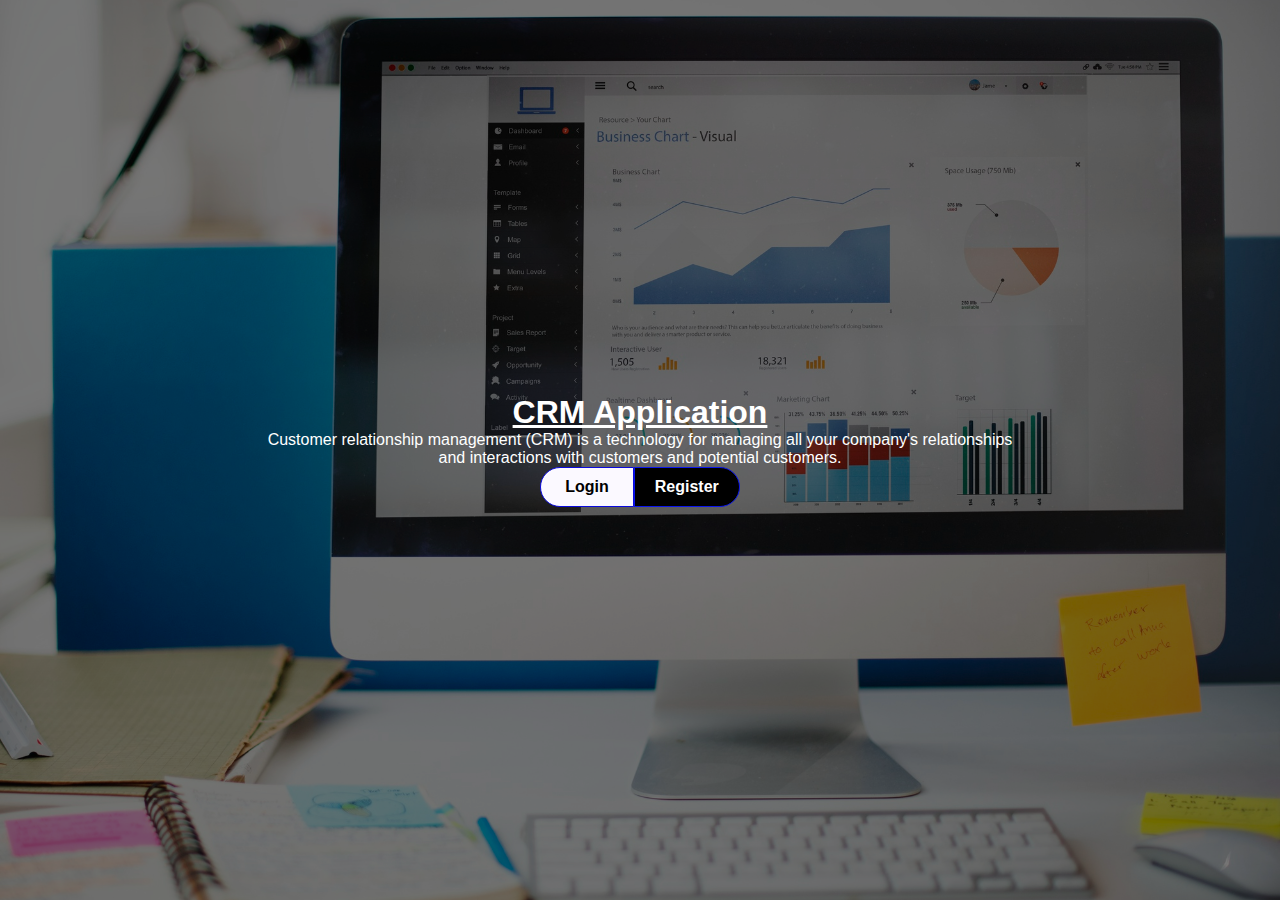
<file: INDEX.html>
<!DOCTYPE html>
<html lang="en">
  <head>
    <meta charset="UTF-8" />
    <meta name="viewport" content="width=device-width, initial-scale=1.0" />
    <title>Document</title>
    <link rel="stylesheet" href="./ASSETS/css/style.css">
  </head>
  <body>
    <section class="landing" >
      <div class=backdrop></div>
      <div class="landingbox">
       
        <h1>CRM Application</h1>
        <p>
          Customer relationship management (CRM) is a technology for managing
          all your company's relationships and interactions with customers and
          potential customers.
        </p>
        <div class="landing_buttons">
          <a href="login.html" class="btn1">Login</a>
          <a href="register.html" class="btn2">Register</a>
        </div>
      
      </div>
      
      
    </section>
  </body>
</html>
</file>
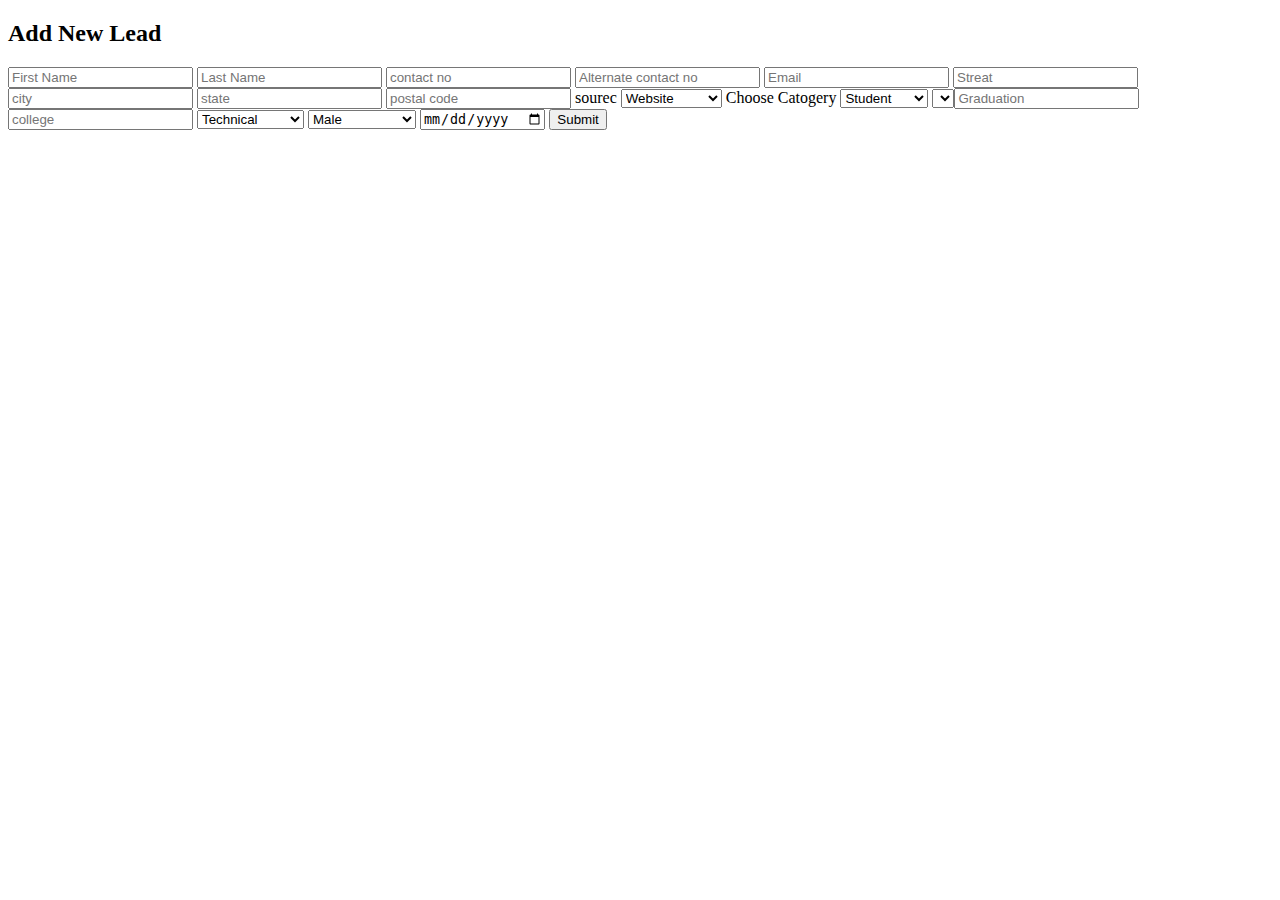
<file: lead.html>
<!DOCTYPE html>
<html lang="en">
<head>
    <meta charset="UTF-8">
    <meta name="viewport" content="width=device-width, initial-scale=1.0">
    <title>Document</title>
</head>
<body>
    <section>
   <div>
 <h2> Add New Lead</h2>
 <form action="" method="post">
 <input type="text" placeholder="First Name"/>
 <input type="text" placeholder="Last Name"/>
 <input type="number" placeholder="contact no" pattern="[0-9](10)"/>
 <input type="number" placeholder="Alternate contact no"/>
 <input type="email" placeholder="Email"/>
 <input type="text" placeholder="Streat"/>
 <input type="text" placeholder="city"/>
 <input type="text" placeholder="state"/>
 <input type="number" placeholder="postal code"/>


 <label for="sourec">sourec</label>
 <select id="sourec">
    <option select disabled>select sourec </option>
    <option>Website</option>
    <option>App</option>
    <option>Referral</option>
    <option>Google</option>
</select>


 <label for="Catogery">Choose Catogery</label>
 <select id="Catogery">
    <option value="Choose" select disabled> Choose</option>
<option value="student">Student</option>
<option value="Professinal">Professinal</option>
</select>


<select >
<input type="text" placeholder="Graduation">
<input type="text" placeholder="college">
<select >
<option select disabled>Select Stream</option>
<option >Technical</option>
<option >Non-Technical</option>
</select>

<select>
    <option select disabled>Select Gender</option>
    <option >Male</option>
    <option >Female</option>
    <option >other</option>

</select>


<input type="date" placeholder="Date of birth"/>





 <button type="submit">Submit</button>
 </form>
   </div>




    </section>
</body>
</html>
</file>
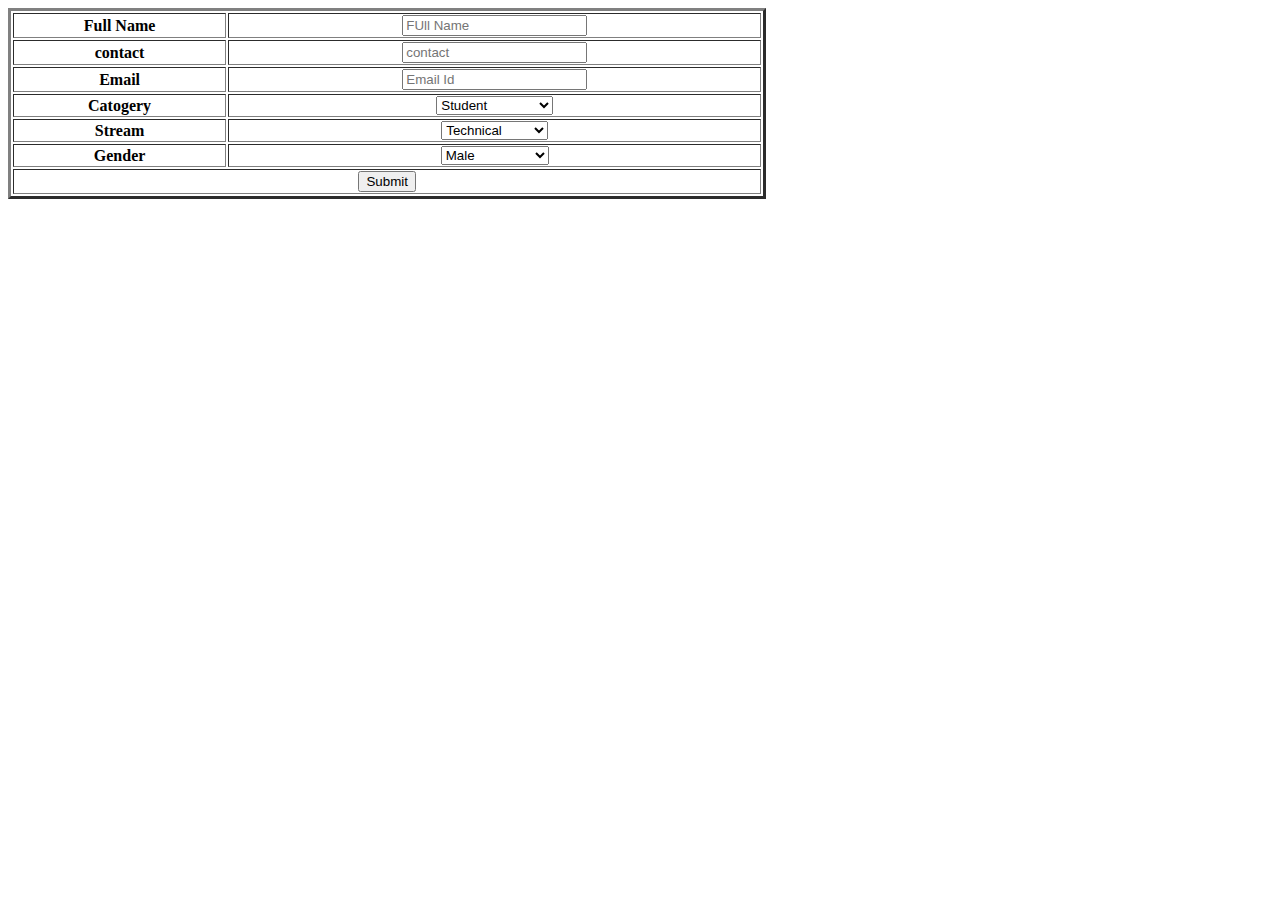
<file: leads.html>
<!DOCTYPE html>
<html lang="en">
<head>
    <meta charset="UTF-8">
    <meta name="viewport" content="width=device-width, initial-scale=1.0">
    <title>Document</title>
</head>
<body>
    <table border="3px" style="width: 60%;">
<tr>
    <th>Full Name</th>
    <th>
        <input type="text" placeholder="FUll Name">
    </th>
</tr>
<tr>
    <th>contact</th>
    <th>
        <input type="number" placeholder="contact">
    </th>
</tr>
<tr>
    <th>Email</th>
    <th>
    <input type="email" placeholder="Email Id">
</th>
</tr>
<th>
<label for="Catogery">Catogery</label>
<th>
          <select id="Catogery">
          <option select disabled >Select Catogery</option>
          <option >Student</option>
          <option >Professinal</option>
        </select>
    </th>
    </th>
<tr>
    <th>
        <label for="Stream">Stream</label>
        <th>
        <select id="Stream" >
            <option select disabled>Select Stream</option>
            <option >Technical</option>
            <option >Non-Technical</option>
            </select>
        </th>
    </th>
</tr>
    <th>
        <label for="Gender">Gender</label>
        <th>
        <select id="Gender">
            <option select disabled>Select Gender</option>
            <option >Male</option>
            <option >Female</option>
            <option >other</option>
        </select>
    </th>
    </th>

</tr>
<tr>
    <th colspan="2"> <button type="submit">Submit</button> </th>
</tr>
  </table>
 
  
 </body>
</html>
</file>
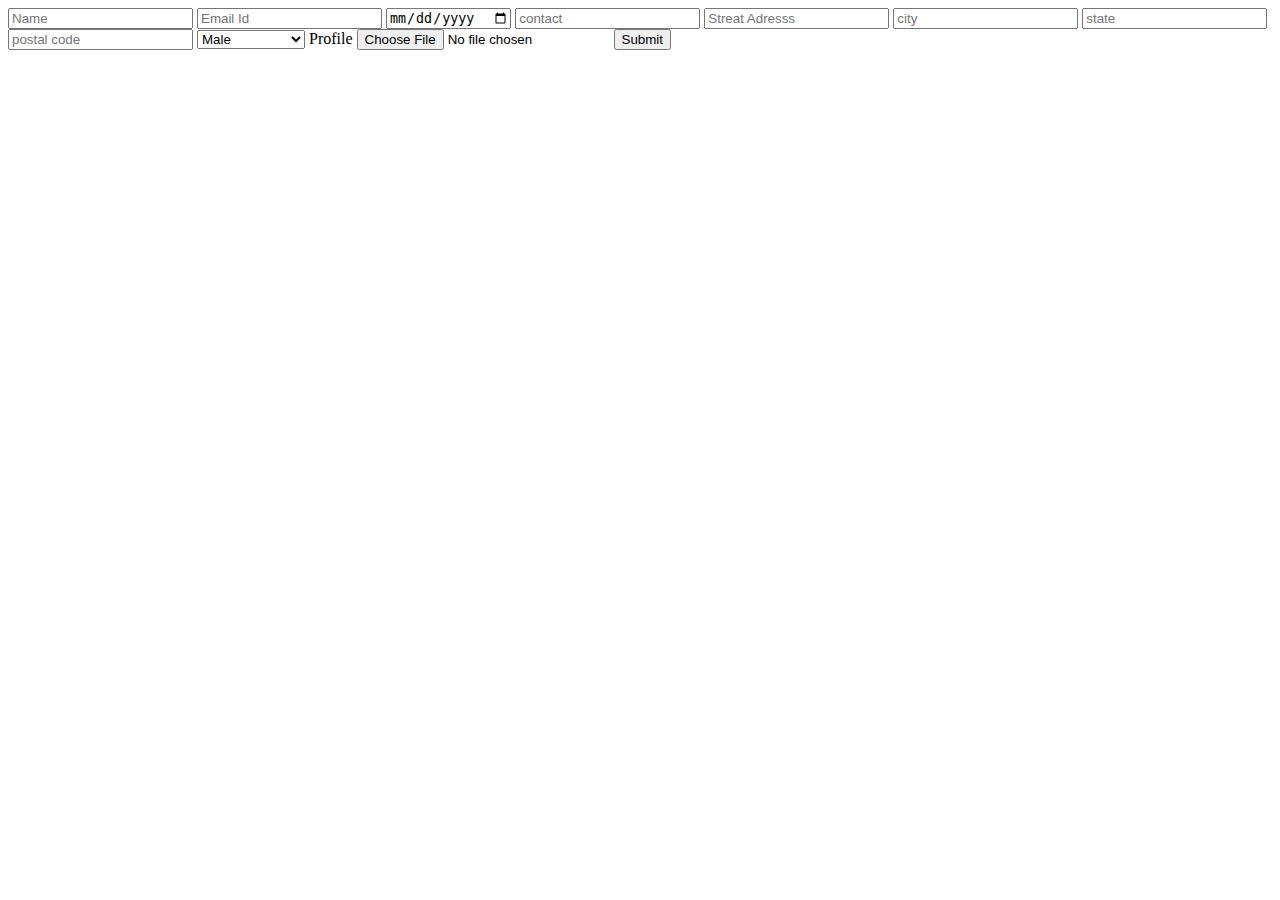
<file: profile.html>
<!DOCTYPE html>
<html lang="en">
<head>
    <meta charset="UTF-8">
    <meta name="viewport" content="width=device-width, initial-scale=1.0">
    <title>Document</title>
</head>
<body>
    <div>
<section>
<form action="" method="post">
<input type="text" placeholder="Name">
<input type="email" placeholder="Email Id">
<input type="date" placeholder="Date of birth">
<input type="number" placeholder="contact" pattern="[0-9] (10)">
<input type="text" placeholder="Streat Adresss">
<input type="text" placeholder="city">
<input type="text" placeholder="state">
<input type="number" placeholder="postal code">
<select >
    <option select disabled>Select Gender</option>
    <option >Male</option>
    <option >Female</option>
    <option >other</option>
</select>
<label for="Profile">Profile</label>
<input type="file"  id="Profile">
<button type="submit">Submit</button>
</form>



</section>
    </div>
</body>
</html>
</file>
<file: ASSETS/css/style.css>
*{
  margin: 0px;
  padding: 0px;
font-family: Arial, Helvetica, sans-serif;
}


 .landing
 {
  height: 100vh;
   background-image: url('../image/graph-growth-success-strategy-marketing-computer-concept.jpg');
   background-repeat: no-repeat;
   background-size: cover;
   background-position: center ;
   display :flex;
   align-items:center;
   justify-content: center;
   flex-direction: column;
 
 }
 .landingbox
 {
  text-align: center;
  color: #fff;
  width: 60%;
  z-index: 10;
 

 }

 .landingbox h1{
  text-decoration: underline;
  
}
 .backdrop
 {
 background-color:#0008 ;
        height: 100vh;
        width: 100vw;
        position: absolute;
        z-index: 9;
        top: 0;


 }
 .landing_buttons{
  display: inline-flex;
  justify-content:center;
  text-decoration: none;

}
.btn1{
  background-color:rgb(251, 249, 255);
  color: black;
  border-radius: 100px 0px 0px 100px;
  text-decoration: none;
  font-weight: bold;
  padding: 10px 24px;
  border: 1px solid rgb(10, 10, 221);
 
}   
.btn2{
  background-color:black;
  color:white;
  border-radius: 0px 100px 100px 0px;

  text-decoration: none;
  font-weight: bold;
  padding: 10px 20px;
 border : 1px solid rgb(11, 22, 235);
}
</file>
